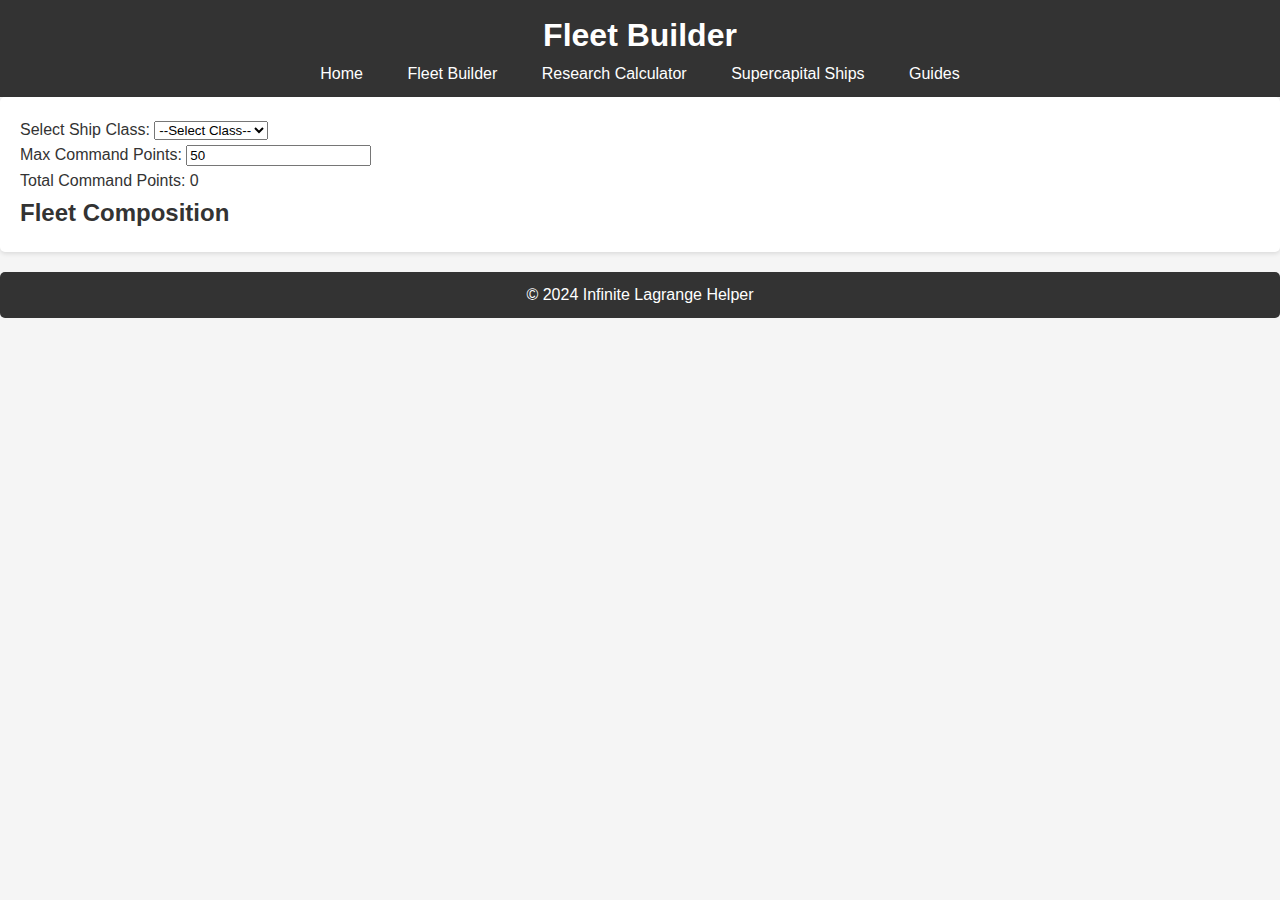
<file: infinitelagrangehelper/fleet_builder.html>
<!DOCTYPE html>
<html lang="en">
<head>
    <meta charset="UTF-8">
    <title>Fleet Builder</title>
    <link rel="stylesheet" href="css/styles.css">
</head>
<body>
    <header>
        <h1>Fleet Builder</h1>
        <nav>
            <ul>
                <li><a href="index.html">Home</a></li>
                <li><a href="fleet_builder.html">Fleet Builder</a></li>
                <li><a href="research_agreement.html">Research Calculator</a></li>
                <li><a href="supercapital_ships.html">Supercapital Ships</a></li>
                <li><a href="guides.html">Guides</a></li>
            </ul>
        </nav>
    </header>
    <main>
        <section>
            <label for="ship-class">Select Ship Class:</label>
            <select id="ship-class">
                <option value="">--Select Class--</option>
                <option value="Fighter">Fighter</option>
                <option value="Corvette">Corvette</option>
                <option value="Frigate">Frigate</option>
                <option value="Destroyer">Destroyer</option>
                <option value="Cruiser">Cruiser</option>
                <option value="Battlecruiser">Battlecruiser</option>
                <option value="Auxiliarship">Auxiliar Ship</option>
                <option value="Carrier">Carrier</option>
                <option value="Battleship">Battleship</option>
            </select>
        </section>
        <section id="ship-variant-container" style="display:none;">
            <label for="ship-variant">Select Ship Variant:</label>
            <select id="ship-variant"></select>
            <label for="ship-quantity">Quantity:</label>
            <input type="number" id="ship-quantity" min="1">
            <button id="add-ship">Add Ship to Fleet</button>
        </section>
        <section>
            <label for="maxCommandPoints">Max Command Points:</label>
            <input type="number" id="maxCommandPoints" value="50" max="420">
            <div id="totalCommandPoints">Total Command Points: 0</div>
        </section>
        <section>
            <h2>Fleet Composition</h2>
            <div id="fleet-container"></div>
        </section>
    </main>
    <script src="js/fleetbuilder.js"></script>
    <footer>
        <p>&copy; 2024 Infinite Lagrange Helper</p>
    </footer>
</body>
</html>
</file>
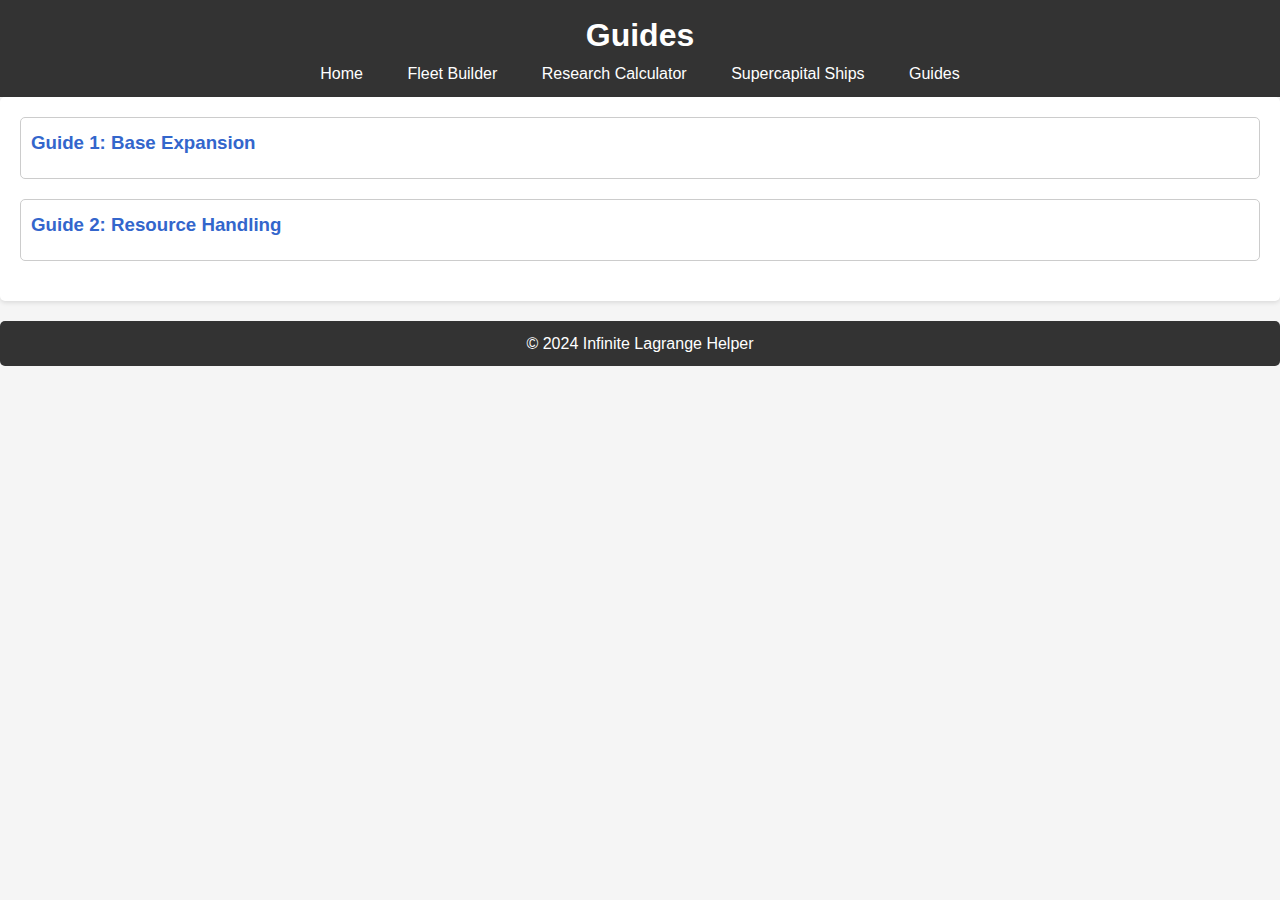
<file: infinitelagrangehelper/guides.html>
<!DOCTYPE html>
<html lang="en">
<head>
    <meta charset="UTF-8">
    <title>Guides - Infinite Lagrange Helper</title>
    <link rel="stylesheet" href="css/styles.css"> <!-- Link to external CSS -->
    <script src="js/guides.js" defer></script>
</head>
<body>
    <header>
        <h1>Guides</h1>
        <nav>
            <ul>
                <li><a href="index.html">Home</a></li>
                <li><a href="fleet_builder.html">Fleet Builder</a></li>
                <li><a href="research_agreement.html">Research Calculator</a></li>
                <li><a href="supercapital_ships.html">Supercapital Ships</a></li>
                <li><a href="guides.html">Guides</a></li>
            </ul>
        </nav>
    </header>
    <main>
        <section id="guide-container">
            <!-- Guides content will be dynamically added here -->
        </section>
    </main>
    <footer>
        <p>&copy; 2024 Infinite Lagrange Helper</p>
    </footer>
</body>
</html>
</file>
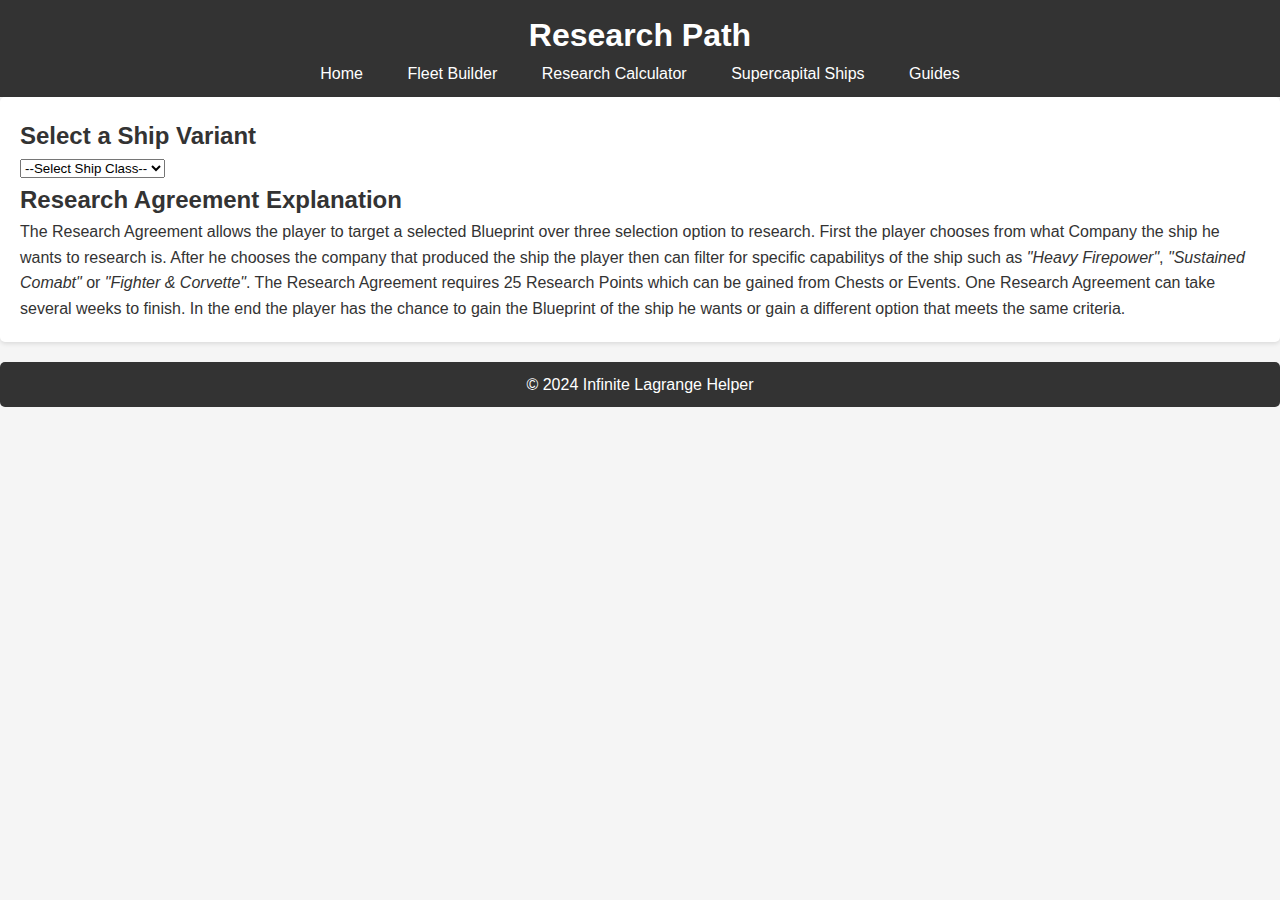
<file: infinitelagrangehelper/research_agreement.html>
<!DOCTYPE html>
<html lang="en">
<head>
    <meta charset="UTF-8">
    <title>Research Path - Infinite Lagrange Helper</title>
    <link rel="stylesheet" href="css/styles.css">
    <script src="js/research_path.js" defer></script>
</head>
<body>
    <header>
        <h1>Research Path</h1>
        <nav>
            <ul>
                <li><a href="index.html">Home</a></li>
                <li><a href="fleet_builder.html">Fleet Builder</a></li>
                <li><a href="research_calculator.html">Research Calculator</a></li>
                <li><a href="supercapital_ships.html">Supercapital Ships</a></li>
                <li><a href="guides.html">Guides</a></li>
            </ul>
        </nav>
    </header>
    <main>
        <section>
            <article>
                <h2>Select a Ship Variant</h2>
                <select id="ship-class">
                    <option value="">--Select Ship Class--</option>
                    <option value="Fighter">Fighter</option>
                    <option value="Corvette">Corvette</option>
                    <option value="Frigate">Frigate</option>
                    <option value="Destroyer">Destroyer</option>
                    <option value="Cruiser">Cruiser</option>
                    <option value="Battlecruiser">Battlecruiser</option>
                    <option value="Auxiliary">Auxiliary Ship</option>
                    <option value="Carrier">Carrier</option>
                    <option value="Battleship">Battleship</option>
                </select>
    
                <div id="ship-variant-container" style="display:none;">
                    <select id="ship-variant"></select>
                </div>
    
                <div id="research-table-container" style="display:none;">
                    <h3 id="variant-name"></h3>
                    <table id="research-table">
                        <thead>
                            <tr>
                                <th>Picture</th>
                                <th>Research Path</th>
                                <th>Probability</th>
                                <th>Other Outcomes</th>
                            </tr>
                        </thead>
                        <tbody></tbody>
                    </table>
                </div>
            </article>
    
            <article>
                <h2>Research Agreement Explanation</h2>
                <p>
                    The Research Agreement allows the player to target a selected Blueprint over three selection option to research.
                    First the player chooses from what Company the ship he wants to research is. After he chooses the company that produced 
                    the ship the player then can filter for specific capabilitys of the ship such as <i>"Heavy Firepower"</i>, <i>"Sustained Comabt"</i>
                    or <i>"Fighter & Corvette"</i>. The Research Agreement requires 25 Research Points which can be gained from Chests or Events. One 
                    Research Agreement can take several weeks to finish. In the end the player has the chance to gain the Blueprint of the ship he wants
                    or gain a different option that meets the same criteria. 
                </p>
            </article>
        </section>
    </main>    
    <footer>
        <p>&copy; 2024 Infinite Lagrange Helper</p>
    </footer>
</body>
</html>
</file>
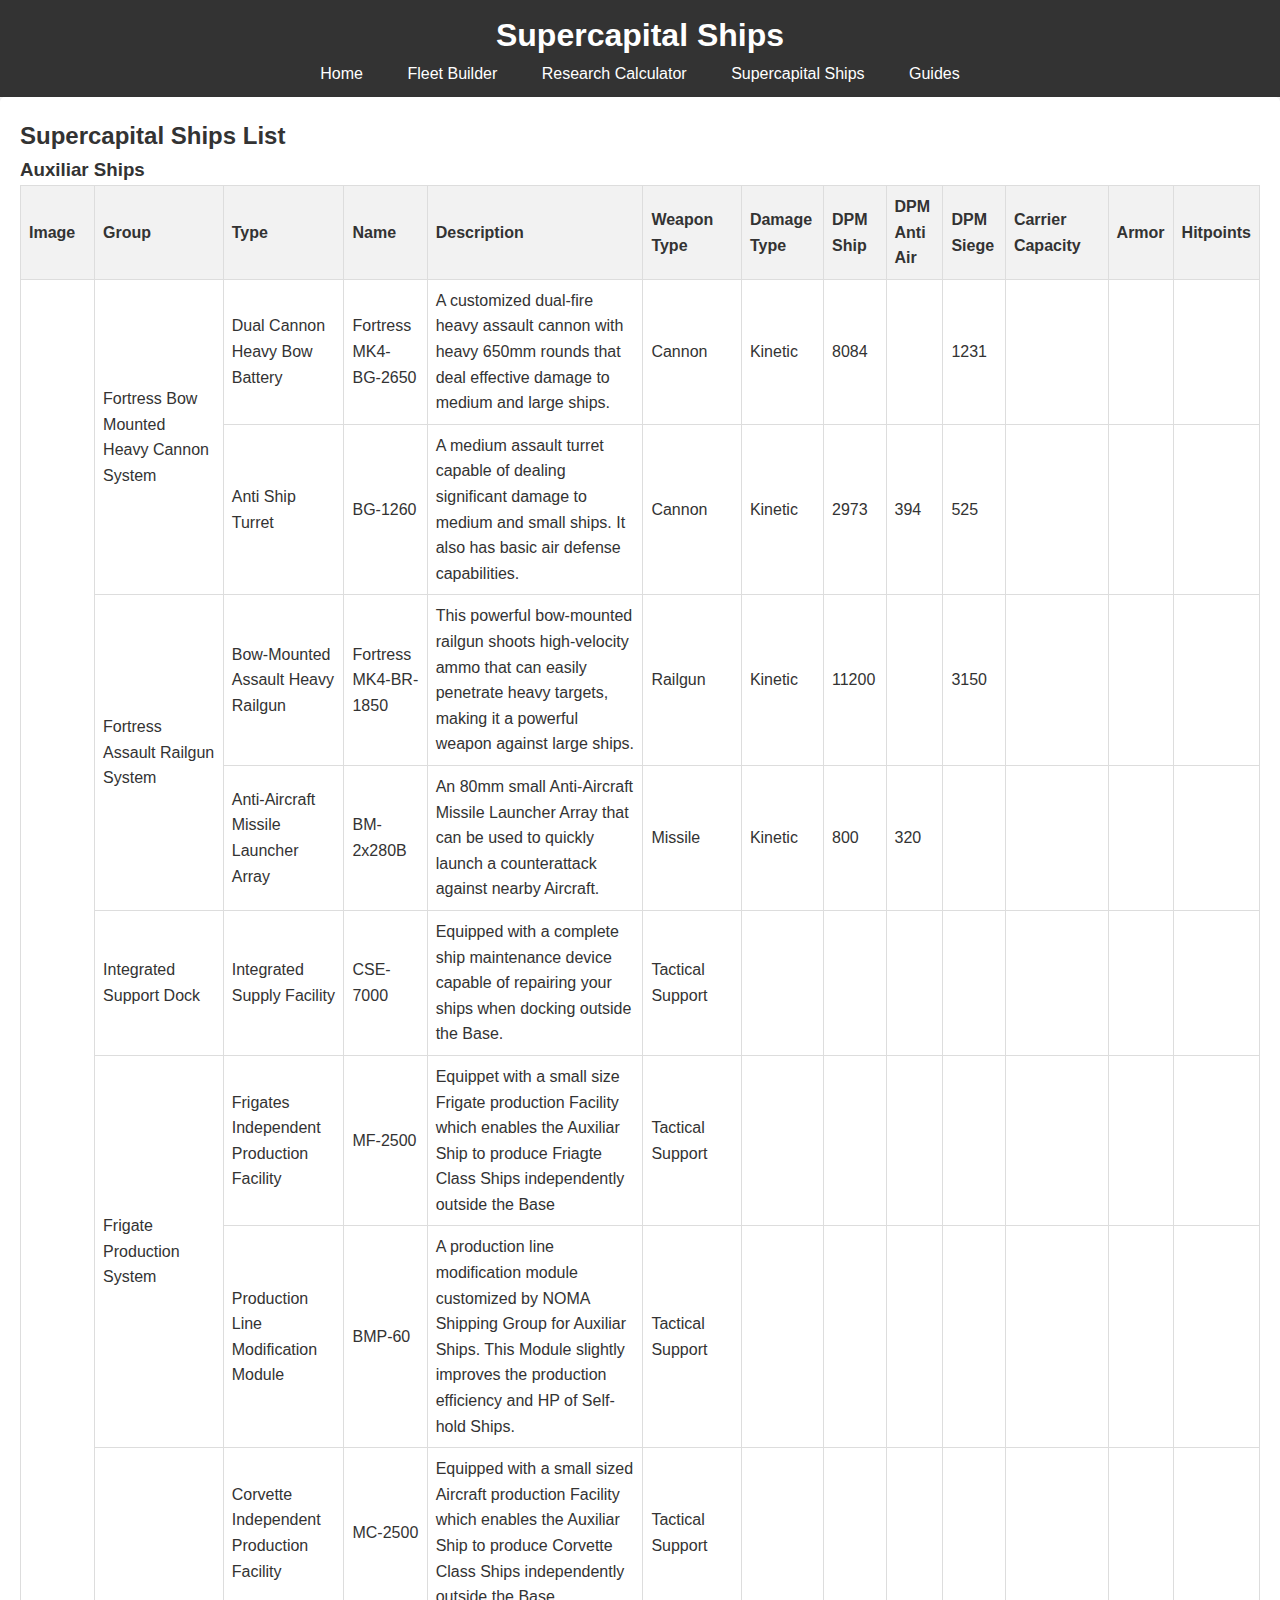
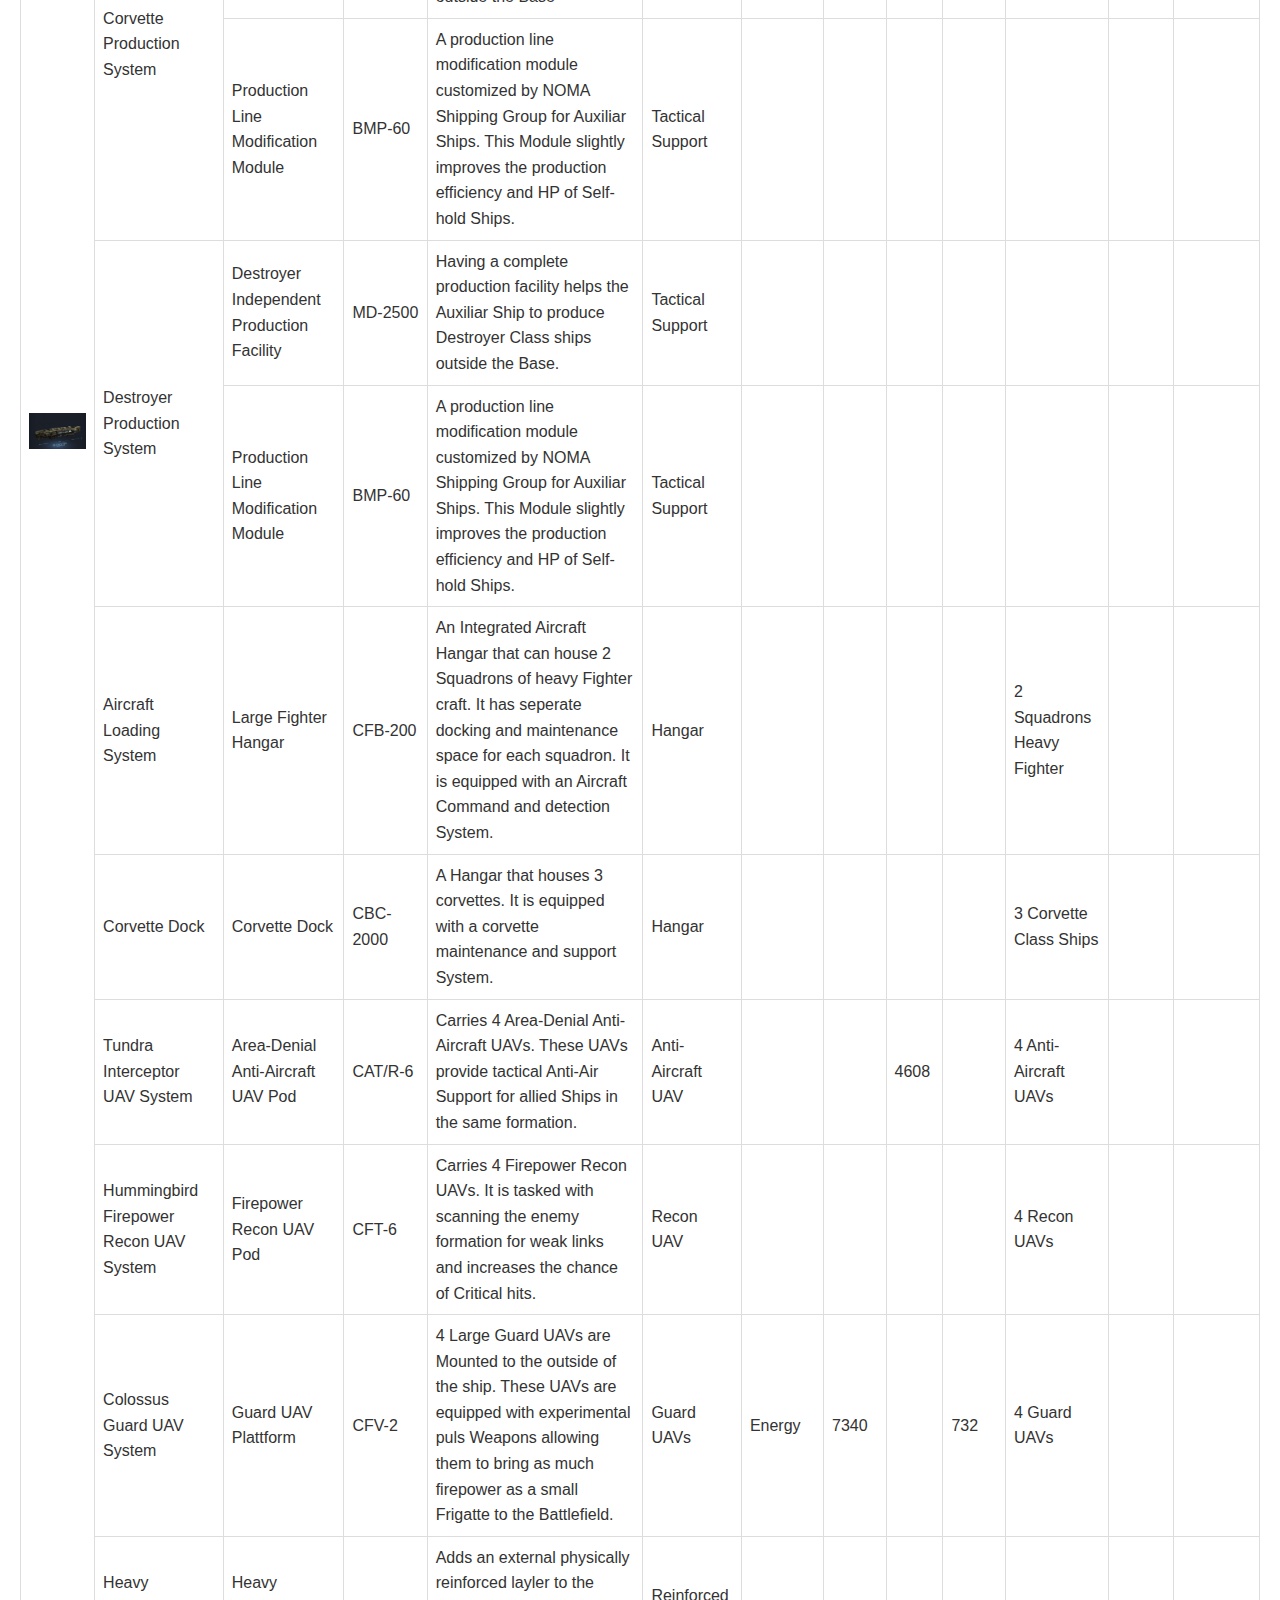
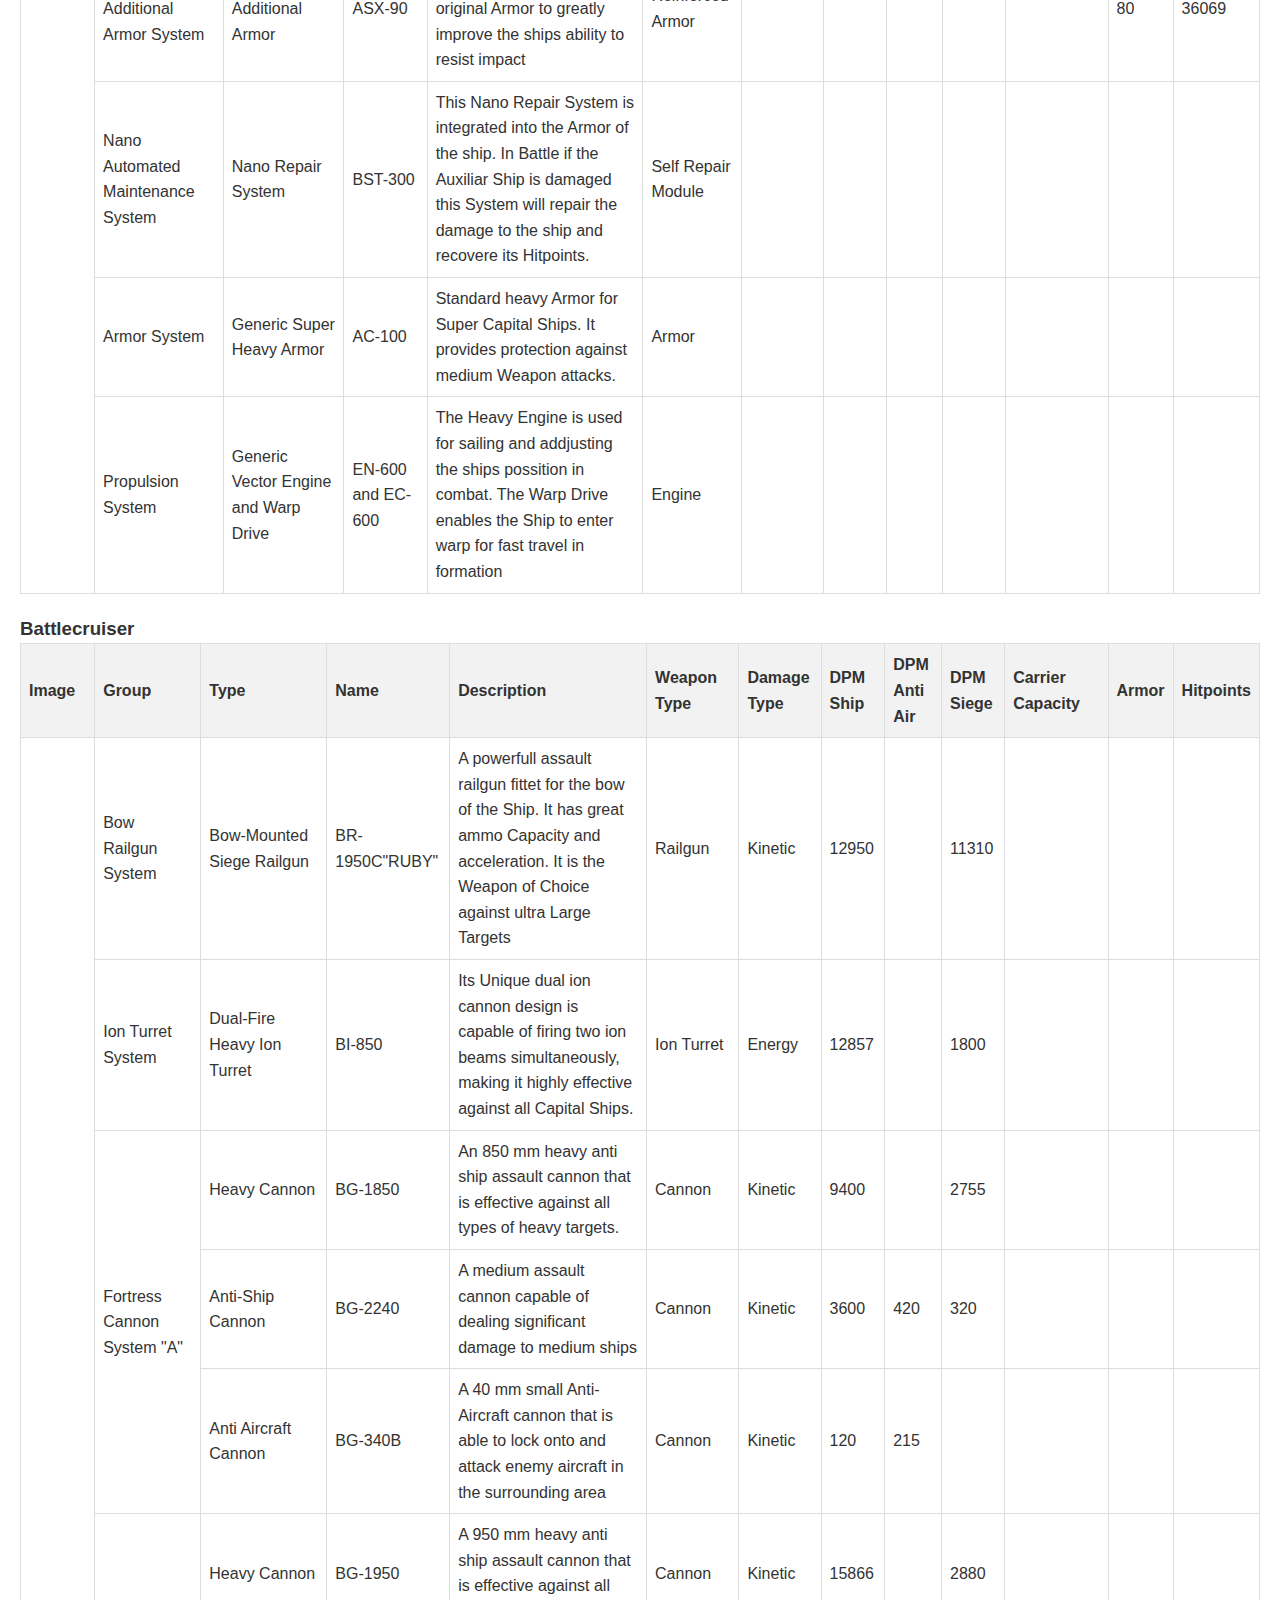
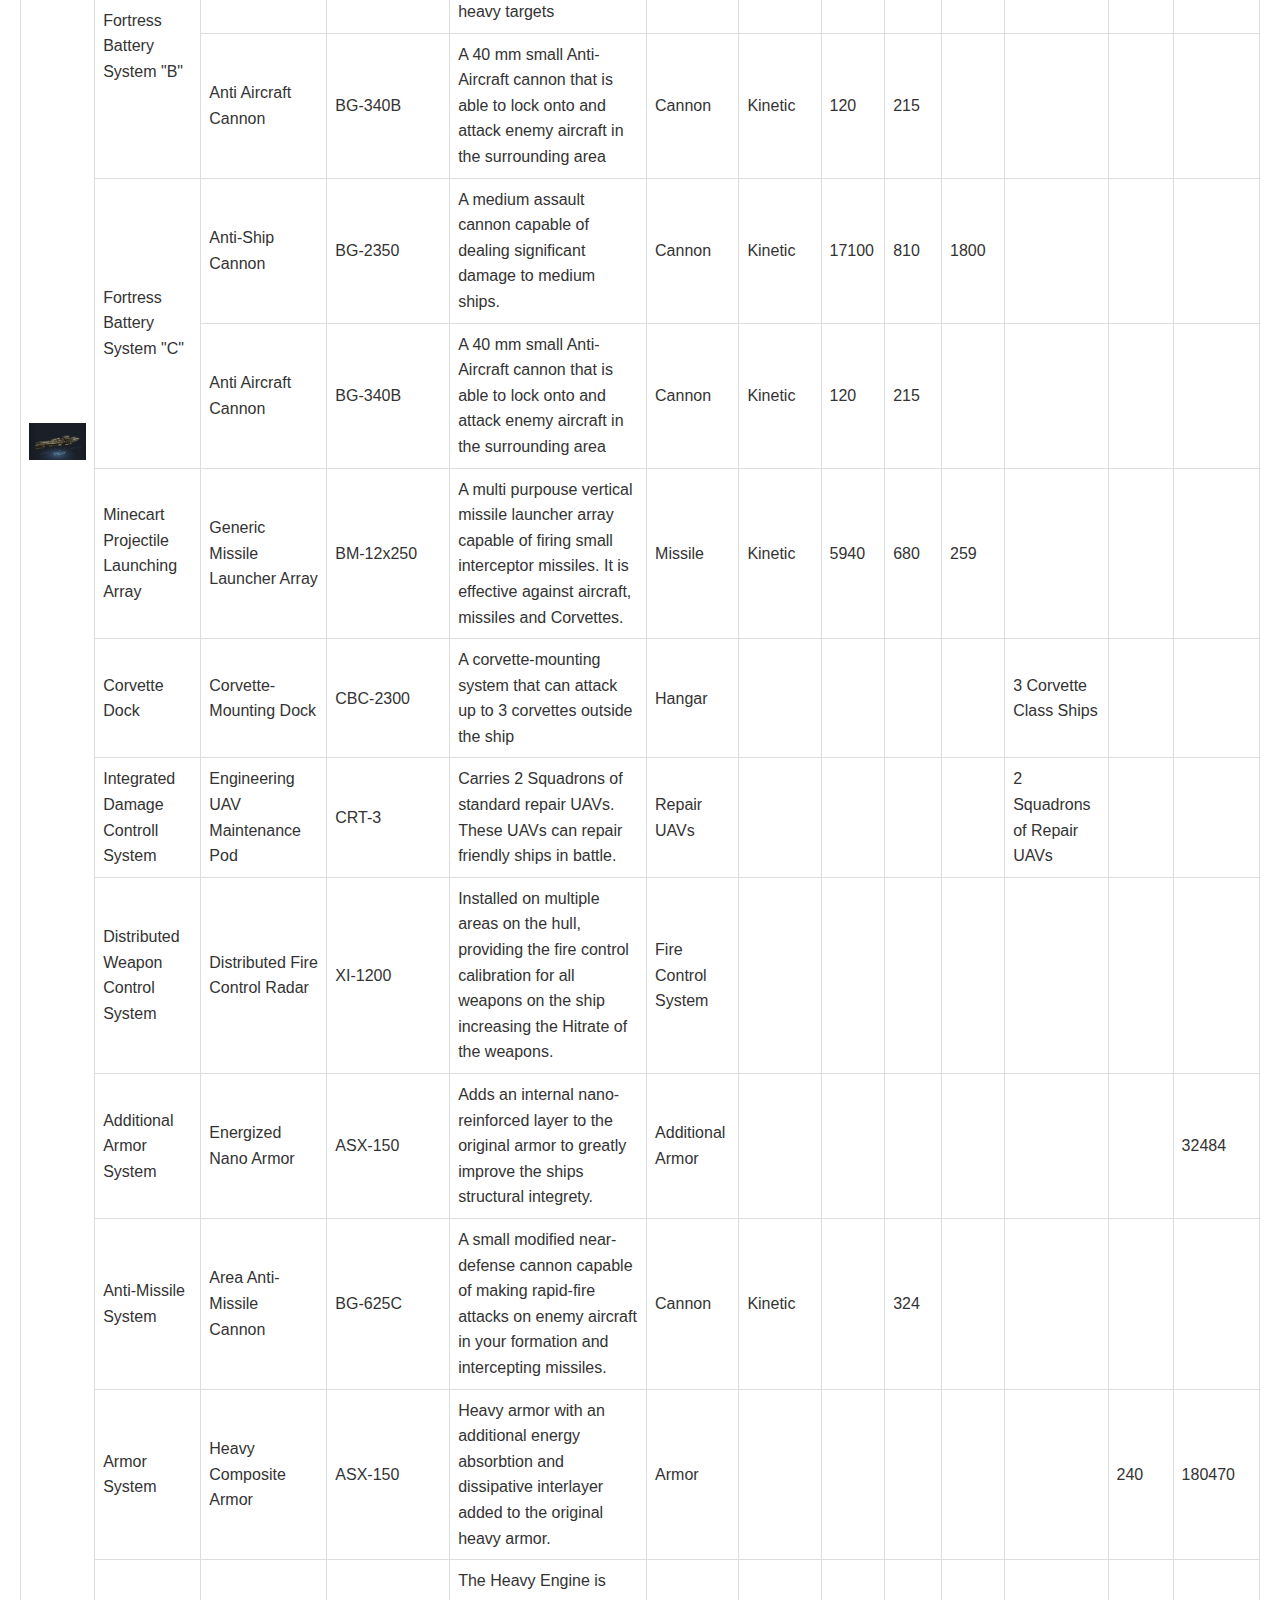
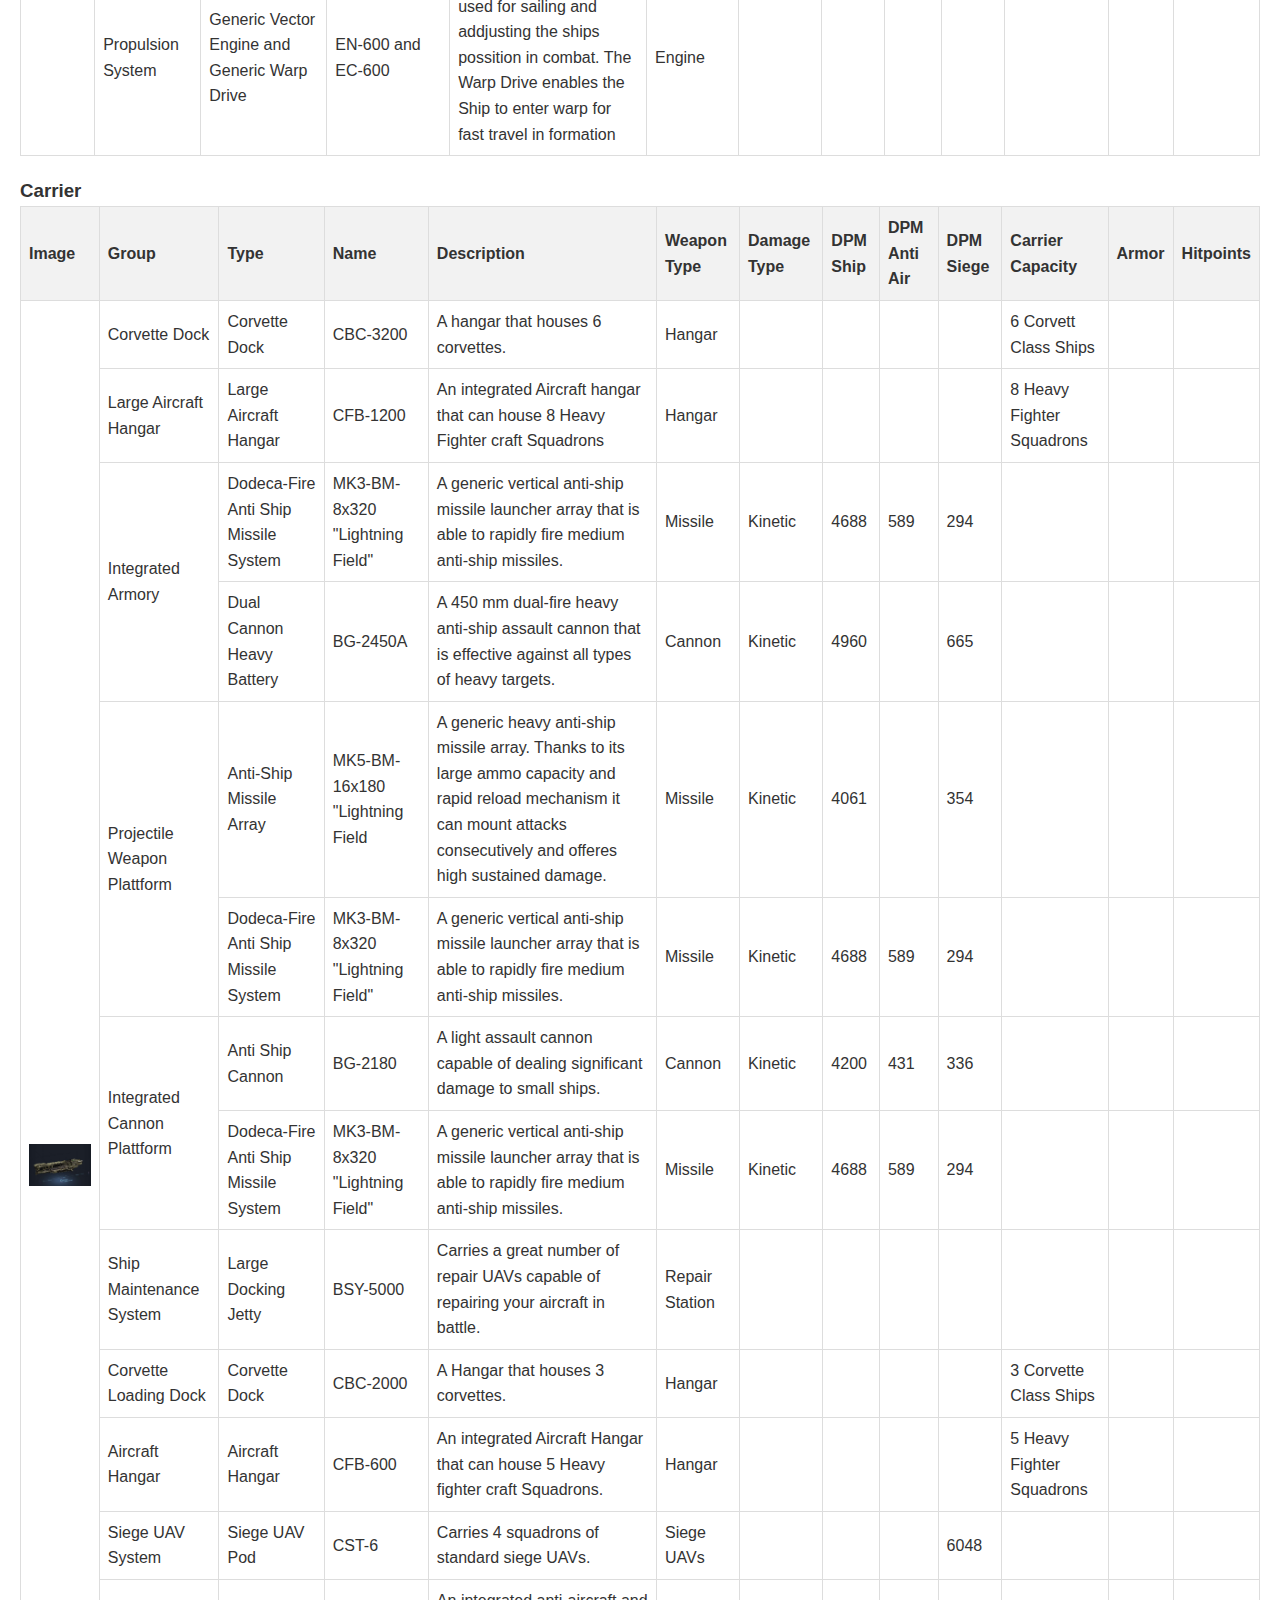
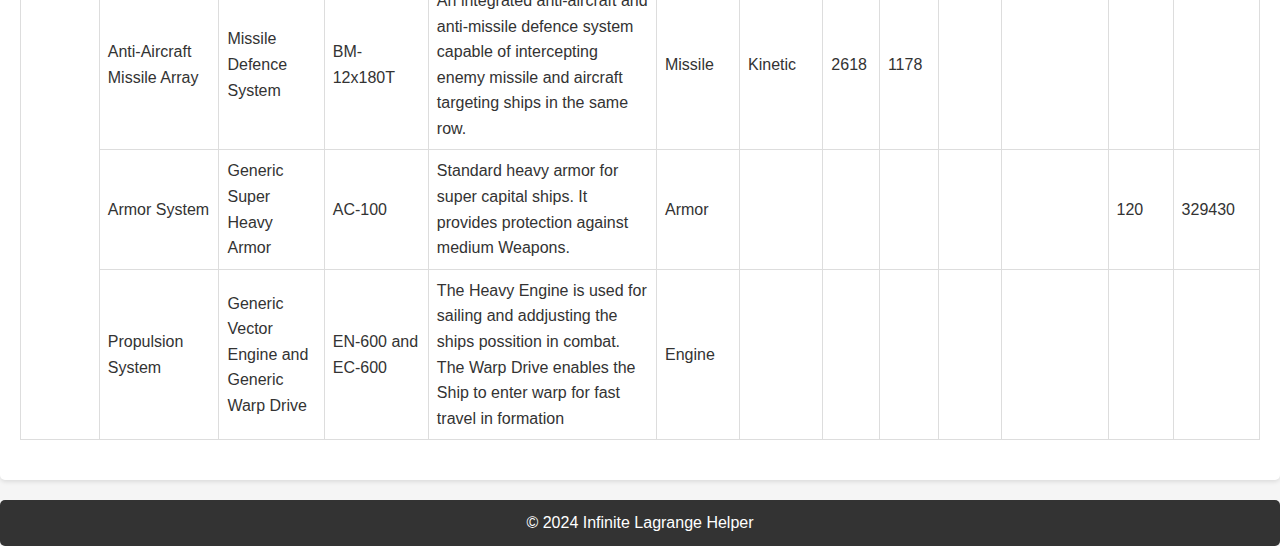
<file: infinitelagrangehelper/supercapital_ships.html>
<!DOCTYPE html>
<html lang="en">
<head>
    <meta charset="UTF-8">
    <title>Supercapital Ships - Infinite Lagrange Helper</title>
    <link rel="stylesheet" href="css/styles.css">
    <script src="js/script.js" defer></script>
</head>
<body>
    <header>
        <h1>Supercapital Ships</h1>
        <nav>
            <ul>
                <li><a href="index.html">Home</a></li>
                <li><a href="fleet_builder.html">Fleet Builder</a></li>
                <li><a href="research_agreement.html">Research Calculator</a></li>
                <li><a href="supercapital_ships.html">Supercapital Ships</a></li>
                <li><a href="guides.html">Guides</a></li>
            </ul>
        </nav>
    </header>
    <main>
        <section>
            <article>
                <h2>Supercapital Ships List</h2>
                <h3>Auxiliar Ships</h3>
                <table border="1" title="Auxiliar Ships">
                    <thead>
                        <tr>
                            <th>Image</th>
                            <th>Group</th>
                            <th>Type</th>
                            <th>Name</th>
                            <th>Description</th>
                            <th>Weapon Type</th>
                            <th>Damage Type</th>
                            <th>DPM Ship</th>
                            <th>DPM Anti Air</th>
                            <th>DPM Siege</th>
                            <th>Carrier Capacity</th>
                            <th>Armor</th>
                            <th>Hitpoints</th>
                        </tr>
                    </thead>
                    <tbody>
                        <tr>
                            <td rowspan="25"><img src="Ship_pictures/Ediacaran.jpg" width="200" height="100" alt="Ediacaran"></td>
                                <tr>
                                    <td rowspan="2">Fortress Bow Mounted Heavy Cannon System</td>
                                    <td>Dual Cannon Heavy Bow Battery</td>
                                    <td>Fortress MK4-BG-2650</td>
                                    <td>A customized dual-fire heavy assault cannon with heavy 650mm rounds that deal effective damage to medium and large ships.</td>
                                    <td>Cannon</td>
                                    <td>Kinetic</td>
                                    <td>8084</td>
                                    <td></td>
                                    <td>1231</td>
                                    <td></td>
                                    <td></td>
                                    <td></td>
                                </tr>
                                <tr>
                                    <td>Anti Ship Turret</td>
                                    <td>BG-1260</td>
                                    <td>A medium assault turret capable of dealing significant damage to medium and small ships. It also has basic air defense capabilities.</td>
                                    <td>Cannon</td>
                                    <td>Kinetic</td>
                                    <td>2973</td>
                                    <td>394</td>
                                    <td>525</td>
                                    <td></td>
                                    <td></td>
                                    <td></td>
                                </tr>
                                <tr>
                                    <td rowspan="2">Fortress Assault Railgun System</td>
                                    <td>Bow-Mounted Assault Heavy Railgun</td>
                                    <td>Fortress MK4-BR-1850</td>
                                    <td>This powerful bow-mounted railgun shoots high-velocity ammo that can easily penetrate heavy targets, making it a powerful weapon against large ships.</td>
                                    <td>Railgun</td>
                                    <td>Kinetic</td>
                                    <td>11200</td>
                                    <td></td>
                                    <td>3150</td>
                                    <td></td>
                                    <td></td>
                                    <td></td>
                                </tr>
                                <tr>
                                    <td>Anti-Aircraft Missile Launcher Array</td>
                                    <td>BM-2x280B</td>
                                    <td>An 80mm small Anti-Aircraft Missile Launcher Array that can be used to quickly launch a counterattack against nearby Aircraft.</td>
                                    <td>Missile</td>
                                    <td>Kinetic</td>
                                    <td>800</td>
                                    <td>320</td>
                                    <td></td>
                                    <td></td>
                                    <td></td>
                                    <td></td>
                                </tr>
                                <tr>
                                    <td>Integrated Support Dock</td>
                                    <td>Integrated Supply Facility</td>
                                    <td>CSE-7000</td>
                                    <td>Equipped with a complete ship maintenance device capable of repairing your ships when docking outside the Base.</td>
                                    <td>Tactical Support</td>
                                    <td></td>
                                    <td></td>
                                    <td></td>
                                    <td></td>
                                    <td></td>
                                    <td></td>
                                    <td></td>
                                </tr>
                                <tr>
                                    <td rowspan="2">Frigate Production System</td>
                                    <td>Frigates Independent Production Facility</td>
                                    <td>MF-2500</td>
                                    <td>Equippet with a small size Frigate production Facility which enables the Auxiliar Ship to produce Friagte Class Ships independently outside the Base</td>
                                    <td>Tactical Support</td>
                                    <td></td>
                                    <td></td>
                                    <td></td>
                                    <td></td>
                                    <td></td>
                                    <td></td>
                                    <td></td>
                                </tr>
                                <tr>
                                    <td>Production Line Modification Module</td>
                                    <td>BMP-60</td>
                                    <td>A production line modification module customized by NOMA Shipping Group for Auxiliar Ships. This Module slightly improves the production efficiency and HP of Self-hold Ships.</td>
                                    <td>Tactical Support</td>
                                    <td></td>
                                    <td></td>
                                    <td></td>
                                    <td></td>
                                    <td></td>
                                    <td></td>
                                    <td></td>
                                </tr>
                                <tr>
                                    <td rowspan="2">Corvette Production System</td>
                                    <td>Corvette Independent Production Facility</td>
                                    <td>MC-2500</td>
                                    <td>Equipped with a small sized Aircraft production Facility which enables the Auxiliar Ship to produce Corvette Class Ships independently outside the Base</td>
                                    <td>Tactical Support</td>
                                    <td></td>
                                    <td></td>
                                    <td></td>
                                    <td></td>
                                    <td></td>
                                    <td></td>
                                    <td></td>
                                </tr>
                                <tr>
                                    <td>Production Line Modification Module</td>
                                    <td>BMP-60</td>
                                    <td>A production line modification module customized by NOMA Shipping Group for Auxiliar Ships. This Module slightly improves the production efficiency and HP of Self-hold Ships.</td>
                                    <td>Tactical Support</td>
                                    <td></td>
                                    <td></td>
                                    <td></td>
                                    <td></td>
                                    <td></td>
                                    <td></td>
                                    <td></td>
                                </tr>
                                <tr>
                                    <td rowspan="2">Destroyer Production System</td>
                                    <td>Destroyer Independent Production Facility</td>
                                    <td>MD-2500</td>
                                    <td>Having a complete production facility helps the Auxiliar Ship to produce Destroyer Class ships outside the Base.</td>
                                    <td>Tactical Support</td>
                                    <td></td>
                                    <td></td>
                                    <td></td>
                                    <td></td>
                                    <td></td>
                                    <td></td>
                                    <td></td>
                                </tr>
                                <tr>
                                    <td>Production Line Modification Module</td>
                                    <td>BMP-60</td>
                                    <td>A production line modification module customized by NOMA Shipping Group for Auxiliar Ships. This Module slightly improves the production efficiency and HP of Self-hold Ships.</td>
                                    <td>Tactical Support</td>
                                    <td></td>
                                    <td></td>
                                    <td></td>
                                    <td></td>
                                    <td></td>
                                    <td></td>
                                    <td></td>
                                </tr>
                                <tr>
                                    <td>Aircraft Loading System</td>
                                    <td>Large Fighter Hangar</td>
                                    <td>CFB-200</td>
                                    <td>An Integrated Aircraft Hangar that can house 2 Squadrons of heavy Fighter craft. It has seperate docking and maintenance space for each squadron. It is equipped with an Aircraft Command and detection System.</td>
                                    <td>Hangar</td>
                                    <td></td>
                                    <td></td>
                                    <td></td>
                                    <td></td>
                                    <td>2 Squadrons Heavy Fighter</td>
                                    <td></td>
                                    <td></td>
                                </tr>
                                <tr>
                                    <td>Corvette Dock</td>
                                    <td>Corvette Dock</td>
                                    <td>CBC-2000</td>
                                    <td>A Hangar that houses 3 corvettes. It is equipped with a corvette maintenance and support System.</td>
                                    <td>Hangar</td>
                                    <td></td>
                                    <td></td>
                                    <td></td>
                                    <td></td>
                                    <td>3 Corvette Class Ships</td>
                                    <td></td>
                                    <td></td>
                                </tr>
                                <tr>
                                    <td>Tundra Interceptor UAV System</td>
                                    <td>Area-Denial Anti-Aircraft UAV Pod</td>
                                    <td>CAT/R-6</td>
                                    <td>Carries 4 Area-Denial Anti-Aircraft UAVs. These UAVs provide tactical Anti-Air Support for allied Ships in the same formation.</td>
                                    <td>Anti-Aircraft UAV</td>
                                    <td></td>
                                    <td></td>
                                    <td>4608</td>
                                    <td></td>
                                    <td>4 Anti-Aircraft UAVs</td>
                                    <td></td>
                                    <td></td>
                                </tr>  
                                <tr>
                                    <td>Hummingbird Firepower Recon UAV System</td>
                                    <td>Firepower Recon UAV Pod</td>
                                    <td>CFT-6</td>
                                    <td>Carries 4 Firepower Recon UAVs. It is tasked with scanning the enemy formation for weak links and increases the chance of Critical hits.</td>
                                    <td>Recon UAV</td>
                                    <td></td>
                                    <td></td>
                                    <td></td>
                                    <td></td>
                                    <td>4 Recon UAVs</td>
                                    <td></td>
                                    <td></td>
                                </tr>
                                <tr>
                                    <td>Colossus Guard UAV System</td>
                                    <td>Guard UAV Plattform</td>
                                    <td>CFV-2</td>
                                    <td>4 Large Guard UAVs are Mounted to the outside of the ship. These UAVs are equipped with experimental puls Weapons allowing them to bring as much firepower as a small Frigatte to the Battlefield.</td>
                                    <td>Guard UAVs</td>
                                    <td>Energy</td>
                                    <td>7340</td>
                                    <td></td>
                                    <td>732</td>
                                    <td>4 Guard UAVs</td>
                                    <td></td>
                                    <td></td>
                                </tr>
                                <tr>
                                    <td>Heavy Additional Armor System</td>
                                    <td>Heavy Additional Armor</td>
                                    <td>ASX-90</td>
                                    <td>Adds an external physically reinforced layler to the original Armor to greatly improve the ships ability to resist impact</td>
                                    <td>Reinforced Armor</td>
                                    <td></td>
                                    <td></td>
                                    <td></td>
                                    <td></td>
                                    <td></td>
                                    <td>80</td>
                                    <td>36069</td>
                                </tr>
                                <tr>
                                    <td>Nano Automated Maintenance System</td>
                                    <td>Nano Repair System</td>
                                    <td>BST-300</td>
                                    <td>This Nano Repair System is integrated into the Armor of the ship. In Battle if the Auxiliar Ship is damaged this System will repair the damage to the ship and recovere its Hitpoints.</td>
                                    <td>Self Repair Module</td>
                                    <td></td>
                                    <td></td>
                                    <td></td>
                                    <td></td>
                                    <td></td>
                                    <td></td>
                                    <td></td>
                                </tr>
                                <tr>
                                    <td>Armor System</td>
                                    <td>Generic Super Heavy Armor</td>
                                    <td>AC-100</td>
                                    <td>Standard heavy Armor for Super Capital Ships. It provides protection against medium Weapon attacks.</td>
                                    <td>Armor</td>
                                    <td></td>
                                    <td></td>
                                    <td></td>
                                    <td></td>
                                    <td></td>
                                    <td></td>
                                    <td></td>
                                </tr>
                                <tr>
                                    <td>Propulsion System</td>
                                    <td>Generic Vector Engine and Warp Drive</td>
                                    <td>EN-600 and EC-600</td>
                                    <td>The Heavy Engine is used for sailing and addjusting the ships possition in combat. The Warp Drive enables the Ship to enter warp for fast travel in formation</td>
                                    <td>Engine</td>
                                    <td></td>
                                    <td></td>
                                    <td></td>
                                    <td></td>
                                    <td></td>
                                    <td></td>
                                    <td></td>
                                </tr>
                        </tr>
                    </tbody>
                </table>
                <h3>Battlecruiser</h3>
                <table border="1" title="Battlecruiser">
                    <thead>
                        <tr>
                            <th>Image</th>
                            <th>Group</th>
                            <th>Type</th>
                            <th>Name</th>
                            <th>Description</th>
                            <th>Weapon Type</th>
                            <th>Damage Type</th>
                            <th>DPM Ship</th>
                            <th>DPM Anti Air</th>
                            <th>DPM Siege</th>
                            <th>Carrier Capacity</th>
                            <th>Armor</th>
                            <th>Hitpoints</th>
                        </tr>
                    </thead>
                    <tbody>
                        <tr>
                            <td rowspan="25"><img src="Ship_pictures/Spear_of_Uranos.jpg" width="200" height="100" alt="Spear_of_Uranos"></td>
                                <tr>
                                    <td>Bow Railgun System</td>
                                    <td>Bow-Mounted Siege Railgun</td>
                                    <td>BR-1950C"RUBY"</td>
                                    <td>A powerfull assault railgun fittet for the bow of the Ship. It has great ammo Capacity and acceleration. It is the Weapon of Choice against ultra Large Targets</td>
                                    <td>Railgun</td>
                                    <td>Kinetic</td>
                                    <td>12950</td>
                                    <td></td>
                                    <td>11310</td>
                                    <td></td>
                                    <td></td>
                                    <td></td>
                                </tr>
                                <tr>
                                    <td>Ion Turret System</td>
                                    <td>Dual-Fire Heavy Ion Turret</td>
                                    <td>BI-850</td>
                                    <td>Its Unique dual ion cannon design is capable of firing two ion beams simultaneously, making it highly effective against all Capital Ships.</td>
                                    <td>Ion Turret</td>
                                    <td>Energy</td>
                                    <td>12857</td>
                                    <td></td>
                                    <td>1800</td>
                                    <td></td>
                                    <td></td>
                                    <td></td>
                                </tr>
                                <tr>
                                    <td rowspan="3">Fortress Cannon System "A"</td>
                                    <td>Heavy Cannon</td>
                                    <td>BG-1850</td>
                                    <td>An 850 mm heavy anti ship assault cannon that is effective against all types of heavy targets.</td>
                                    <td>Cannon</td>
                                    <td>Kinetic</td>
                                    <td>9400</td>
                                    <td></td>
                                    <td>2755</td>
                                    <td></td>
                                    <td></td>
                                    <td></td>
                                </tr>
                                <tr>
                                    <td>Anti-Ship Cannon</td>
                                    <td>BG-2240</td>
                                    <td>A medium assault cannon capable of dealing significant damage to medium ships</td>
                                    <td>Cannon</td>
                                    <td>Kinetic</td>
                                    <td>3600</td>
                                    <td>420</td>
                                    <td>320</td>
                                    <td></td>
                                    <td></td>
                                    <td></td>
                                </tr>
                                <tr>
                                    <td>Anti Aircraft Cannon</td>
                                    <td>BG-340B</td>
                                    <td>A 40 mm small Anti-Aircraft cannon that is able to lock onto and attack enemy aircraft in the surrounding area</td>
                                    <td>Cannon</td>
                                    <td>Kinetic</td>
                                    <td>120</td>
                                    <td>215</td>
                                    <td></td>
                                    <td></td>
                                    <td></td>
                                    <td></td>
                                </tr>
                                <tr>
                                    <td rowspan="2">Fortress Battery System "B"</td>
                                    <td>Heavy Cannon</td>
                                    <td>BG-1950</td>
                                    <td>A 950 mm heavy anti ship assault cannon that is effective against all heavy targets</td>
                                    <td>Cannon</td>
                                    <td>Kinetic</td>
                                    <td>15866</td>
                                    <td></td>
                                    <td>2880</td>
                                    <td></td>
                                    <td></td>
                                    <td></td>
                                </tr>
                                <tr>
                                    <td>Anti Aircraft Cannon</td>
                                    <td>BG-340B</td>
                                    <td>A 40 mm small Anti-Aircraft cannon that is able to lock onto and attack enemy aircraft in the surrounding area</td>
                                    <td>Cannon</td>
                                    <td>Kinetic</td>
                                    <td>120</td>
                                    <td>215</td>
                                    <td></td>
                                    <td></td>
                                    <td></td>
                                    <td></td>                                    
                                </tr>
                                <tr>
                                    <td rowspan="2">Fortress Battery System "C"</td>
                                    <td>Anti-Ship Cannon</td>
                                    <td>BG-2350</td>
                                    <td>A medium assault cannon capable of dealing significant damage to medium ships.</td>
                                    <td>Cannon</td>
                                    <td>Kinetic</td>
                                    <td>17100</td>
                                    <td>810</td>
                                    <td>1800</td>
                                    <td></td>
                                    <td></td>
                                    <td></td>
                                </tr>
                                <tr>
                                    <td>Anti Aircraft Cannon</td>
                                    <td>BG-340B</td>
                                    <td>A 40 mm small Anti-Aircraft cannon that is able to lock onto and attack enemy aircraft in the surrounding area</td>
                                    <td>Cannon</td>
                                    <td>Kinetic</td>
                                    <td>120</td>
                                    <td>215</td>
                                    <td></td>
                                    <td></td>
                                    <td></td>
                                    <td></td>
                                </tr>
                                <tr>
                                    <td>Minecart Projectile Launching Array</td>
                                    <td>Generic Missile Launcher Array</td>
                                    <td>BM-12x250</td>
                                    <td>A multi purpouse vertical missile launcher array capable of firing small interceptor missiles. It is effective against aircraft, missiles and Corvettes.</td>
                                    <td>Missile</td>
                                    <td>Kinetic</td>
                                    <td>5940</td>
                                    <td>680</td>
                                    <td>259</td>
                                    <td></td>
                                    <td></td>
                                    <td></td>
                                </tr>
                                <tr>
                                    <td>Corvette Dock</td>
                                    <td>Corvette-Mounting Dock</td>
                                    <td>CBC-2300</td>
                                    <td>A corvette-mounting system that can attack up to 3 corvettes outside the ship</td>
                                    <td>Hangar</td>
                                    <td></td>
                                    <td></td>
                                    <td></td>
                                    <td></td>
                                    <td>3 Corvette Class Ships</td>
                                    <td></td>
                                    <td></td>
                                </tr>
                                <tr>
                                    <td>Integrated Damage Controll System</td>
                                    <td>Engineering UAV Maintenance Pod</td>
                                    <td>CRT-3</td>
                                    <td>Carries 2 Squadrons of standard repair UAVs. These UAVs can repair friendly ships in battle.</td>
                                    <td>Repair UAVs</td>
                                    <td></td>
                                    <td></td>
                                    <td></td>
                                    <td></td>
                                    <td>2 Squadrons of Repair UAVs</td>
                                    <td></td>
                                    <td></td>
                                </tr>
                                <tr>
                                    <td>Distributed Weapon Control System</td>
                                    <td>Distributed Fire Control Radar</td>
                                    <td>XI-1200</td>
                                    <td>Installed on multiple areas on the hull, providing the fire control calibration for all weapons on the ship increasing the Hitrate of the weapons.</td>
                                    <td>Fire Control System</td>
                                    <td></td>
                                    <td></td>
                                    <td></td>
                                    <td></td>
                                    <td></td>
                                    <td></td>
                                    <td></td>
                                </tr>
                                <tr>
                                    <td>Additional Armor System</td>
                                    <td>Energized Nano Armor</td>
                                    <td>ASX-150</td>
                                    <td>Adds an internal nano-reinforced layer to the original armor to greatly improve the ships structural integrety.</td>
                                    <td>Additional Armor</td>
                                    <td></td>
                                    <td></td>
                                    <td></td>
                                    <td></td>
                                    <td></td>
                                    <td></td>
                                    <td>32484</td>
                                </tr>
                                <tr>
                                    <td>Anti-Missile System</td>
                                    <td>Area Anti-Missile Cannon</td>
                                    <td>BG-625C</td>
                                    <td>A small modified near-defense cannon capable of making rapid-fire attacks on enemy aircraft in your formation and intercepting missiles.</td>
                                    <td>Cannon</td>
                                    <td>Kinetic</td>
                                    <td></td>
                                    <td>324</td>
                                    <td></td>
                                    <td></td>
                                    <td></td>
                                    <td></td>
                                </tr>
                                <tr>
                                    <td>Armor System</td>
                                    <td>Heavy Composite Armor</td>
                                    <td>ASX-150</td>
                                    <td>Heavy armor with an additional energy absorbtion and dissipative interlayer added to the original heavy armor.</td>
                                    <td>Armor</td>
                                    <td></td>
                                    <td></td>
                                    <td></td>
                                    <td></td>
                                    <td></td>
                                    <td>240</td>
                                    <td>180470</td>
                                </tr>
                                <tr>
                                    <td>Propulsion System</td>
                                    <td>Generic Vector Engine and Generic Warp Drive</td>
                                    <td>EN-600 and EC-600</td>
                                    <td>The Heavy Engine is used for sailing and addjusting the ships possition in combat. The Warp Drive enables the Ship to enter warp for fast travel in formation</td>
                                    <td>Engine</td>
                                    <td></td>
                                    <td></td>
                                    <td></td>
                                    <td></td>
                                    <td></td>
                                    <td></td>
                                    <td></td>
                                </tr>
                        </tr>
                    </tbody>
                </table>
                    <h3>Carrier</h3>    
                    <table border="1" title="Carrier">
                        <thead>
                            <tr>
                                <th>Image</th>
                                <th>Group</th>
                                <th>Type</th>
                                <th>Name</th>
                                <th>Description</th>
                                <th>Weapon Type</th>
                                <th>Damage Type</th>
                                <th>DPM Ship</th>
                                <th>DPM Anti Air</th>
                                <th>DPM Siege</th>
                                <th>Carrier Capacity</th>
                                <th>Armor</th>
                                <th>Hitpoints</th>
                            </tr>
                        </thead>
                        <tbody>
                            <tr>
                                <td rowspan="25"><img src="Ship_pictures/Solar_Whale.jpg" width="200" height="100" alt="Solar_Whale"></td>
                                    <tr>
                                        <td>Corvette Dock</td>
                                        <td>Corvette Dock</td>
                                        <td>CBC-3200</td>
                                        <td>A hangar that houses 6 corvettes.</td>
                                        <td>Hangar</td>
                                        <td></td>
                                        <td></td>
                                        <td></td>
                                        <td></td>
                                        <td>6 Corvett Class Ships</td>
                                        <td></td>
                                        <td></td>
                                    </tr>
                                    <tr>
                                        <td>Large Aircraft Hangar</td>
                                        <td>Large Aircraft Hangar</td>
                                        <td>CFB-1200</td>
                                        <td>An integrated Aircraft hangar that can house 8 Heavy Fighter craft Squadrons</td>
                                        <td>Hangar</td>
                                        <td></td>
                                        <td></td>
                                        <td></td>
                                        <td></td>
                                        <td>8 Heavy Fighter Squadrons</td>
                                        <td></td>
                                        <td></td>
                                    </tr>
                                    <tr>
                                        <td rowspan="2">Integrated Armory</td>
                                        <td>Dodeca-Fire Anti Ship Missile System</td>
                                        <td>MK3-BM-8x320 "Lightning Field"</td>
                                        <td>A generic vertical anti-ship missile launcher array that is able to rapidly fire medium anti-ship missiles.</td>
                                        <td>Missile</td>
                                        <td>Kinetic</td>
                                        <td>4688</td>
                                        <td>589</td>
                                        <td>294</td>
                                        <td></td>
                                        <td></td>
                                        <td></td>
                                    </tr>
                                    <tr>                                        
                                        <td>Dual Cannon Heavy Battery</td>
                                        <td>BG-2450A</td>
                                        <td>A 450 mm dual-fire heavy anti-ship assault cannon that is effective against all types of heavy targets.</td>
                                        <td>Cannon</td>
                                        <td>Kinetic</td>
                                        <td>4960</td>
                                        <td></td>
                                        <td>665</td>
                                        <td></td>
                                        <td></td>
                                        <td></td>
                                    </tr>
                                    <tr>
                                        <td rowspan="2">Projectile Weapon Plattform</td>
                                        <td>Anti-Ship Missile Array</td>
                                        <td>MK5-BM-16x180 "Lightning Field</td>
                                        <td>A generic heavy anti-ship missile array. Thanks to its large ammo capacity and rapid reload mechanism it can mount attacks consecutively and offeres high sustained damage.</td>
                                        <td>Missile</td>
                                        <td>Kinetic</td>
                                        <td>4061</td>
                                        <td></td>
                                        <td>354</td>
                                        <td></td>
                                        <td></td>
                                        <td></td>
                                    </tr>
                                    <tr>
                                        <td>Dodeca-Fire Anti Ship Missile System</td>
                                        <td>MK3-BM-8x320 "Lightning Field"</td>
                                        <td>A generic vertical anti-ship missile launcher array that is able to rapidly fire medium anti-ship missiles.</td>
                                        <td>Missile</td>
                                        <td>Kinetic</td>
                                        <td>4688</td>
                                        <td>589</td>
                                        <td>294</td>
                                        <td></td>
                                        <td></td>
                                        <td></td>
                                    </tr>
                                    <tr>
                                        <td rowspan="2">Integrated Cannon Plattform</td>
                                        <td>Anti Ship Cannon</td>
                                        <td>BG-2180</td>
                                        <td>A light assault cannon capable of dealing significant damage to small ships.</td>
                                        <td>Cannon</td>
                                        <td>Kinetic</td>
                                        <td>4200</td>
                                        <td>431</td>
                                        <td>336</td>
                                        <td></td>
                                        <td></td>
                                        <td></td>
                                    </tr>
                                    <tr>
                                        <td>Dodeca-Fire Anti Ship Missile System</td>
                                        <td>MK3-BM-8x320 "Lightning Field"</td>
                                        <td>A generic vertical anti-ship missile launcher array that is able to rapidly fire medium anti-ship missiles.</td>
                                        <td>Missile</td>
                                        <td>Kinetic</td>
                                        <td>4688</td>
                                        <td>589</td>
                                        <td>294</td>
                                        <td></td>
                                        <td></td>
                                        <td></td>
                                    </tr>
                                    <tr>
                                        <td>Ship Maintenance System</td>
                                        <td>Large Docking Jetty</td>
                                        <td>BSY-5000</td>
                                        <td>Carries a great number of repair UAVs capable of repairing your aircraft in battle.</td>
                                        <td>Repair Station</td>
                                        <td></td>
                                        <td></td>
                                        <td></td>
                                        <td></td>
                                        <td></td>
                                        <td></td>
                                        <td></td>
                                    </tr>
                                    <tr>
                                        <td>Corvette Loading Dock</td>
                                        <td>Corvette Dock</td>
                                        <td>CBC-2000</td>
                                        <td>A Hangar that houses 3 corvettes.</td>
                                        <td>Hangar</td>
                                        <td></td>
                                        <td></td>
                                        <td></td>
                                        <td></td>
                                        <td>3 Corvette Class Ships</td>
                                        <td></td>
                                        <td></td>
                                    </tr>
                                    <tr>
                                        <td>Aircraft Hangar</td>
                                        <td>Aircraft Hangar</td>
                                        <td>CFB-600</td>
                                        <td>An integrated Aircraft Hangar that can house 5 Heavy fighter craft Squadrons.</td>
                                        <td>Hangar</td>
                                        <td></td>
                                        <td></td>
                                        <td></td>
                                        <td></td>
                                        <td>5 Heavy Fighter Squadrons</td>
                                        <td></td>
                                        <td></td>
                                    </tr>  
                                    <tr>
                                        <td>Siege UAV System</td>
                                        <td>Siege UAV Pod</td>
                                        <td>CST-6</td>
                                        <td>Carries 4 squadrons of standard siege UAVs.</td>
                                        <td>Siege UAVs</td>
                                        <td></td>
                                        <td></td>
                                        <td></td>
                                        <td>6048</td>
                                        <td></td>
                                        <td></td>
                                        <td></td>
                                    </tr>
                                    <tr>
                                        <td>Anti-Aircraft Missile Array</td>
                                        <td>Missile Defence System</td>
                                        <td>BM-12x180T</td>
                                        <td>An integrated anti-aircraft and anti-missile defence system capable of intercepting enemy missile and aircraft targeting ships in the same row.</td>
                                        <td>Missile</td>
                                        <td>Kinetic</td>
                                        <td>2618</td>
                                        <td>1178</td>
                                        <td></td>
                                        <td></td>
                                        <td></td>
                                        <td></td>
                                    </tr>
                                    <tr>
                                        <td>Armor System</td>
                                        <td>Generic Super Heavy Armor</td>
                                        <td>AC-100</td>
                                        <td>Standard heavy armor for super capital ships. It provides protection against medium Weapons.</td>
                                        <td>Armor</td>
                                        <td></td>
                                        <td></td>
                                        <td></td>
                                        <td></td>
                                        <td></td>
                                        <td>120</td>
                                        <td>329430</td>
                                    </tr> 
                                    <tr>
                                        <td>Propulsion System</td>
                                        <td>Generic Vector Engine and Generic Warp Drive</td>
                                        <td>EN-600 and EC-600</td>
                                        <td>The Heavy Engine is used for sailing and addjusting the ships possition in combat. The Warp Drive enables the Ship to enter warp for fast travel in formation</td>
                                        <td>Engine</td>
                                        <td></td>
                                        <td></td>
                                        <td></td>
                                        <td></td>
                                        <td></td>
                                        <td></td>
                                        <td></td>
                                    </tr>                                                                                 
                            </tr>
                        </tbody>
                    </table>
            </article>
        </section>
    </main>
    <footer>
        <p>&copy; 2024 Infinite Lagrange Helper</p>
    </footer>
</body>
</html>
</file>
<file: infinitelagrangehelper/css/styles.css>
body, h1, h2, h3, p, ul, ol, li, figure, figcaption, blockquote, dl, dd {
    margin: 0;
    padding: 0;
}

body {
    font-family: Arial, sans-serif;
    line-height: 1.6;
    background-color: #f5f5f5; /* Light gray background */
    color: #333; /* Dark gray text color */
}

header {
    background-color: #333;
    color: #fff;
    padding: 10px 0;
    text-align: center;
}

footer {
    background-color: #333;
    color: #fff;
    padding: 10px 0;
    text-align: center;
    margin-top: 20px; 
    border-radius: 5px;
}


/* Navigation */
nav ul {
    list-style: none;
    padding: 0;
}

nav ul li {
    display: inline;
    margin: 0 10px;
}

nav ul li a {
    color: #fff;
    text-decoration: none;
    padding: 5px 10px;
    border-radius: 3px;
    transition: background-color 0.3s;
}

nav ul li a:hover {
    background-color: #555;
}

main {
    padding: 20px;
    background-color: #fff; 
    border-radius: 5px;
    box-shadow: 0 2px 4px rgba(0,0,0,0.1); 
}

/* Tables */
table {
    width: 100%;
    border-collapse: collapse;
    margin-bottom: 20px; 
}

th, td {
    border: 1px solid #ddd;
    padding: 8px;
    text-align: left;
}

th {
    background-color: #f2f2f2;
}

/* Images */
img {
    max-width: 100%;
    height: auto; 
    display: block;
    margin-bottom: 10px;
}

.guide {
    margin-bottom: 20px;
    border: 1px solid #ccc;
    padding: 10px;
    border-radius: 5px;
    background-color: #fff;
}

/*guides*/
.guide-title {
    cursor: pointer;
    color: #3366cc;
    margin-bottom: 10px;
}

.guide-content {
    display: none;
    margin-top: 10px;
    margin-left: 10px;
}

.guide-content.active {
    display: block;
}
</file>
